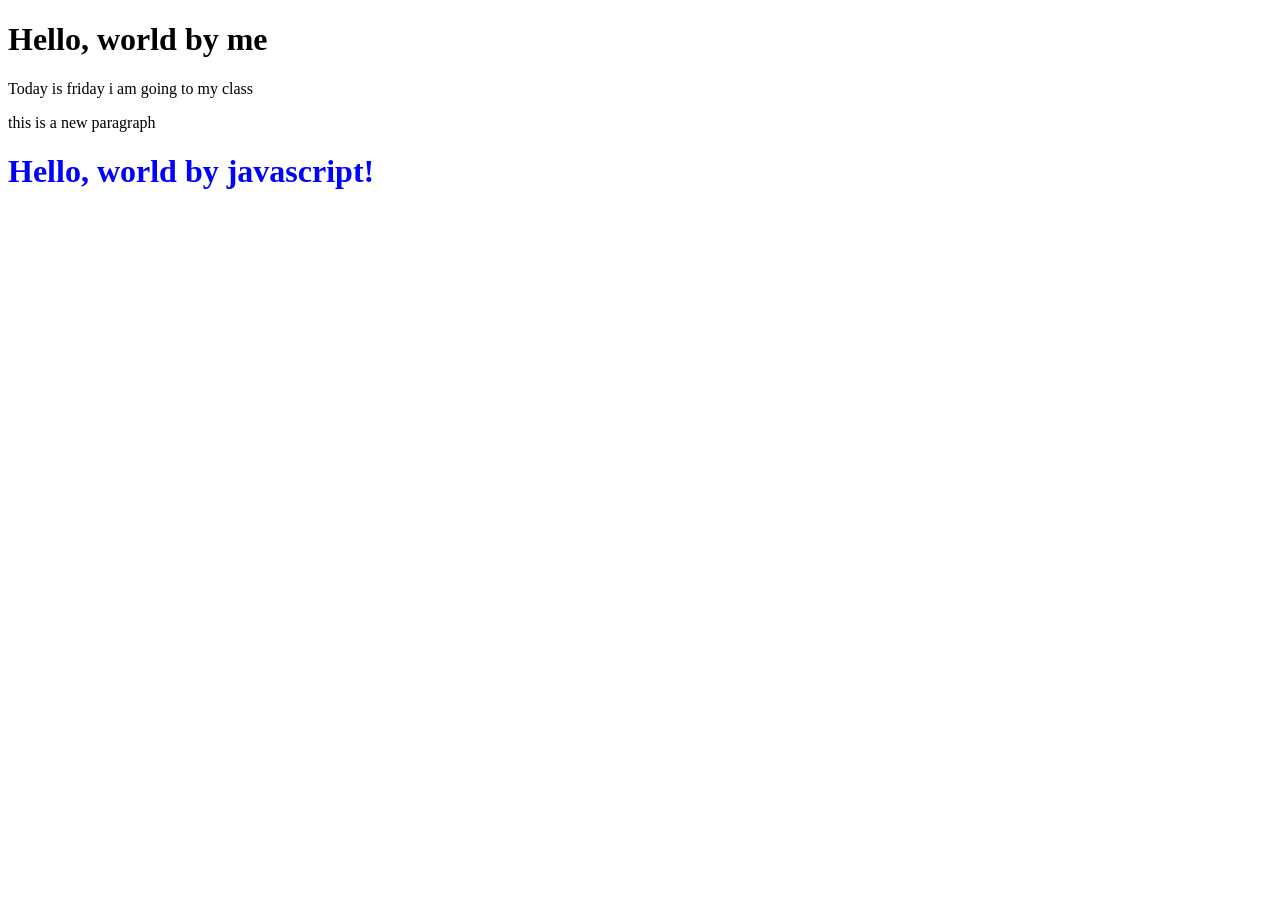
<file: ch10_dom/index.html>
<!DOCTYPE html>
 <html lang="en">
 <head>
    <meta charset="UTF-8">
    <meta name="viewport" content="width=device-width, initial-scale=1.0">
    <title>Document</title>
 </head>
 <body>
    <h1>Hello, world by me </h1>
    <p>Today is friday i am going to my class</p>
    <p>this is a new paragraph</p>
    <script src="script.js"></script>
 </body>
 </html>
</file>
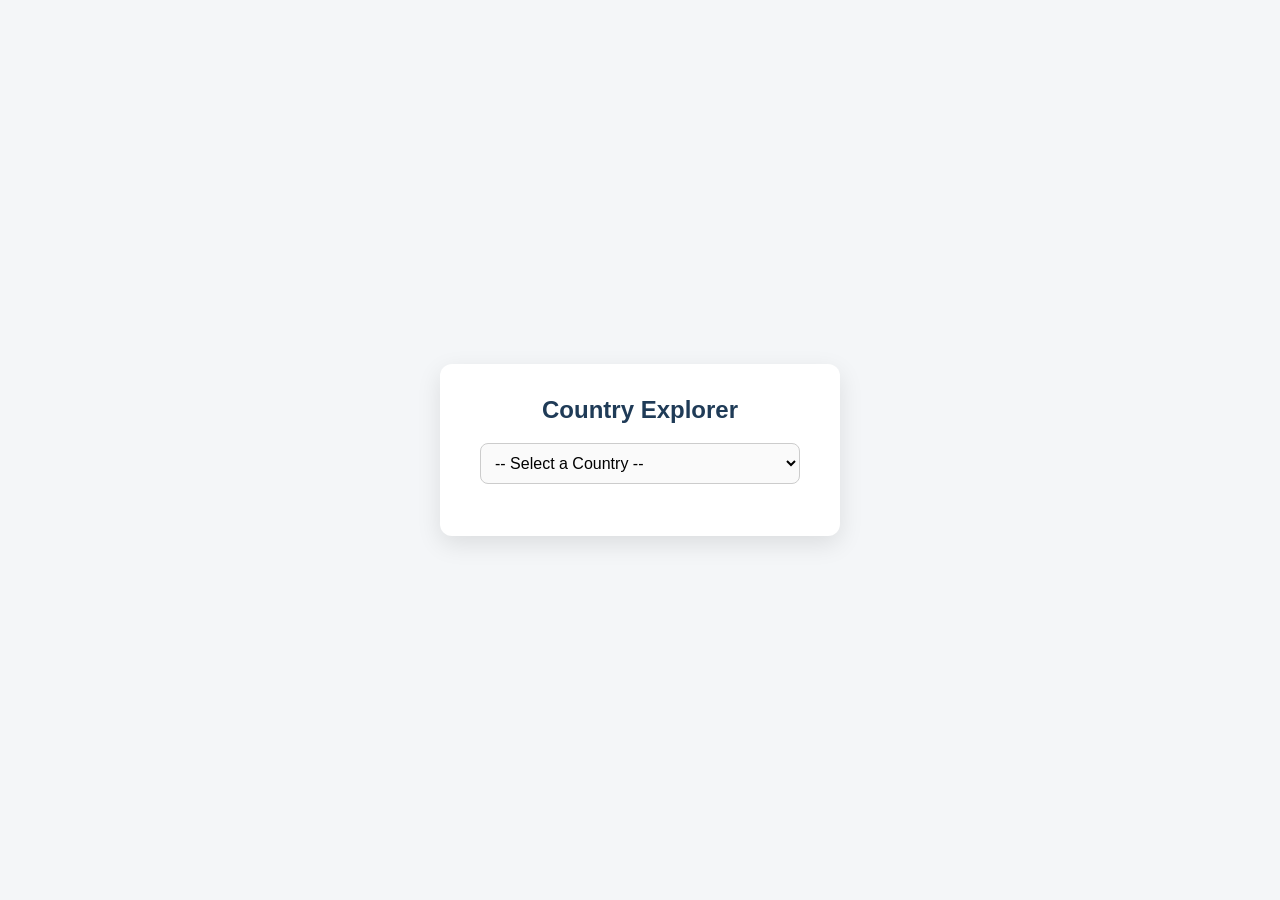
<file: ch12_events/onchange/index.html>
<!DOCTYPE html>
<html lang="en">
<head>
  <meta charset="UTF-8">
  <title>Country Info</title>
  <link rel="stylesheet" href="style.css">
</head>
<body>

<div class="card">
  <h2>Country Explorer</h2>

  <select id="countrySelect" onchange="showCountryInfo()">
    <option value="">-- Select a Country --</option>
    <option value="somalia">Somalia</option>
    <option value="kenya">Kenya</option>
    <option value="egypt">Egypt</option>
    <option value="japan">Japan</option>
    <option value="brazil">Brazil</option>
    <option value="canada">Canada</option>
  </select>

  <div id="infoBox" class="info-box">
    <p>Capital: <span id="capital"></span></p>
    <p>Population: <span id="population"></span></p>
    <p>Continent: <span id="continent"></span></p>
  </div>
</div>

<script src="script.js"></script>
</body>
</html>
</file>
<file: ch12_events/onchange/style.css>
body {
  font-family: 'Segoe UI', Arial, sans-serif;
  background: #f4f6f8;
  display: flex;
  justify-content: center;
  align-items: center;
  height: 100vh;
  margin: 0;
}

.card {
  background: #ffffff;
  padding: 32px 40px;
  border-radius: 12px;
  box-shadow: 0 8px 24px rgba(0,0,0,0.1);
  width: 320px;
  text-align: center;
}

h2 {
  margin-top: 0;
  color: #1f3b57;
}

select {
  width: 100%;
  padding: 10px;
  font-size: 16px;
  border-radius: 8px;
  border: 1px solid #ccc;
  margin-bottom: 20px;
  background: #fafafa;
  cursor: pointer;
}

select:focus {
  outline: none;
  border-color: #0f6b5c;
}

.info-box {
  text-align: left;
  background: #eaf2f0;
  border-radius: 8px;
  padding: 16px;
  display: none;
}

.info-box.visible {
  display: block;
}

.info-box p {
  margin: 6px 0;
  color: #333;
  font-size: 15px;
}

.info-box span {
  font-weight: bold;
  color: #0f6b5c;
}
</file>
